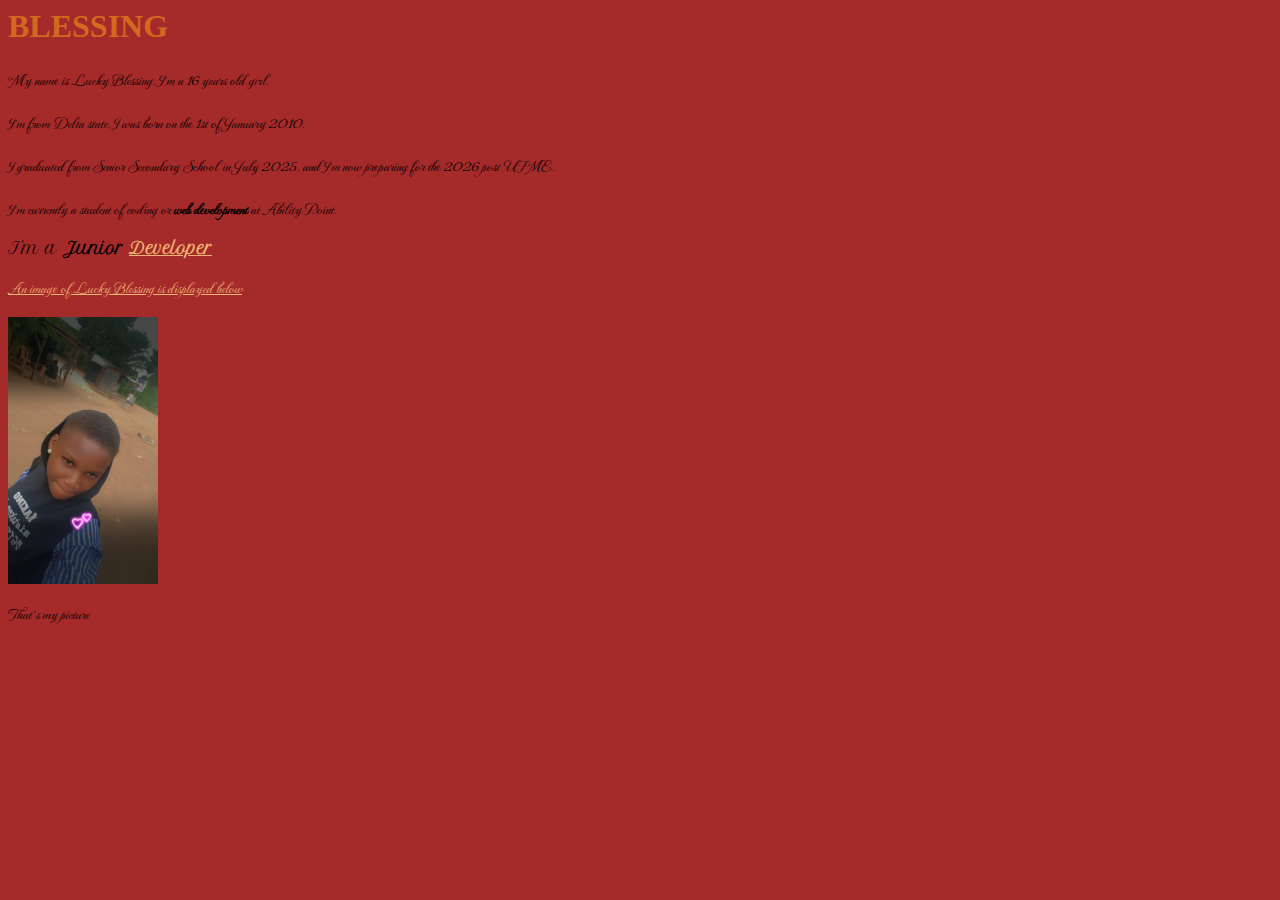
<file: index.html>
<html>

<head>
<title>
PERSONAL WEB PROJECT
</title>
<link rel="preconnect" href="https://fonts.googleapis.com">
<link rel="preconnect" href="https://fonts.gstatic.com" crossorigin>
<link href="https://fonts.googleapis.com/css2?family=Petit+Formal+Script&display=swap" rel="stylesheet">
<link rel="stylesheet" href="style/index.css">

</head>
<body>
  <h1 id="HEADING_FOR_PROJECT">  BLESSING </h1>
  <p>My name is Lucky Blessing, I'm a 16 years old girl. </p>
    <p>I'm from Delta state, I was born on the 1st of January 2010.</p>
    <p>I graduated from Senior Secondary School in July 2025, and I'm now preparing for the 2026 post UTME.</p>
    <p>I'm currently a student of <stong>coding</stong> or <strong>web development</strong> at Ability Point.</p>
    <p id="Poition">I'm a<b> Junior <a href="#NEW_PARAGRAPH">Developer</a></b> </p>
  <P><a href="#MY_PICTURE">An image of Lucky Blessing is displayed below</a></P>
  <img id="MY_PICTURE" src="PHOTOS/Snapchat-767895808.jpg" width="150">
  <P id="NEW_PARAGRAPH">That's my picture</P>
</body>
</html>
</file>
<file: style/index.css>
@font-face {
    font-family:body-font;
    src: url(../fonts/montecarlo/MonteCarlo/MonteCarlo-Regular.ttf);
}

body {
    background-color: brown;
    font-family: body-font;
}

h1 {
    font-family: cursive;
    color: chocolate;
}

a {
    color: rgb(235, 180, 114)
}
#poition{font-family:"Petit Formal Script", cursive}
</file>
